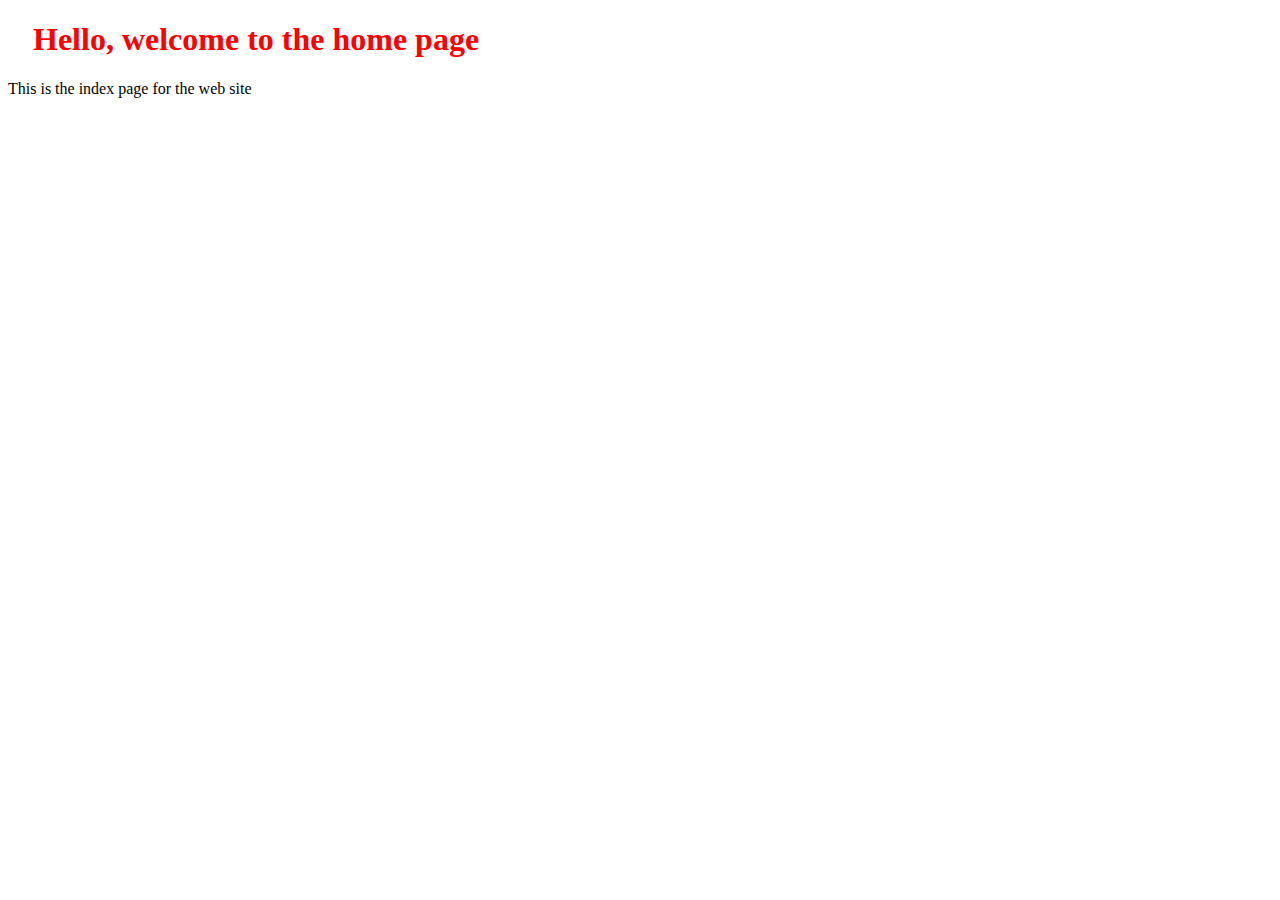
<file: chapter2/scenario1/httpserver/public/index.html>
<!-- httpserver/public/index.html -->

<!DOCTYPE html>
<html lang="en">
    <head>
        <meta charset="utf-8" />
        <link rel="stylesheet" href="styles.css">
        <title>Index!</title>
    </head>
    <body>
        <h1>Hello, welcome to the home page</h1>
        <p>This is the index page for the web site</p>
    </body>
</html>
</file>
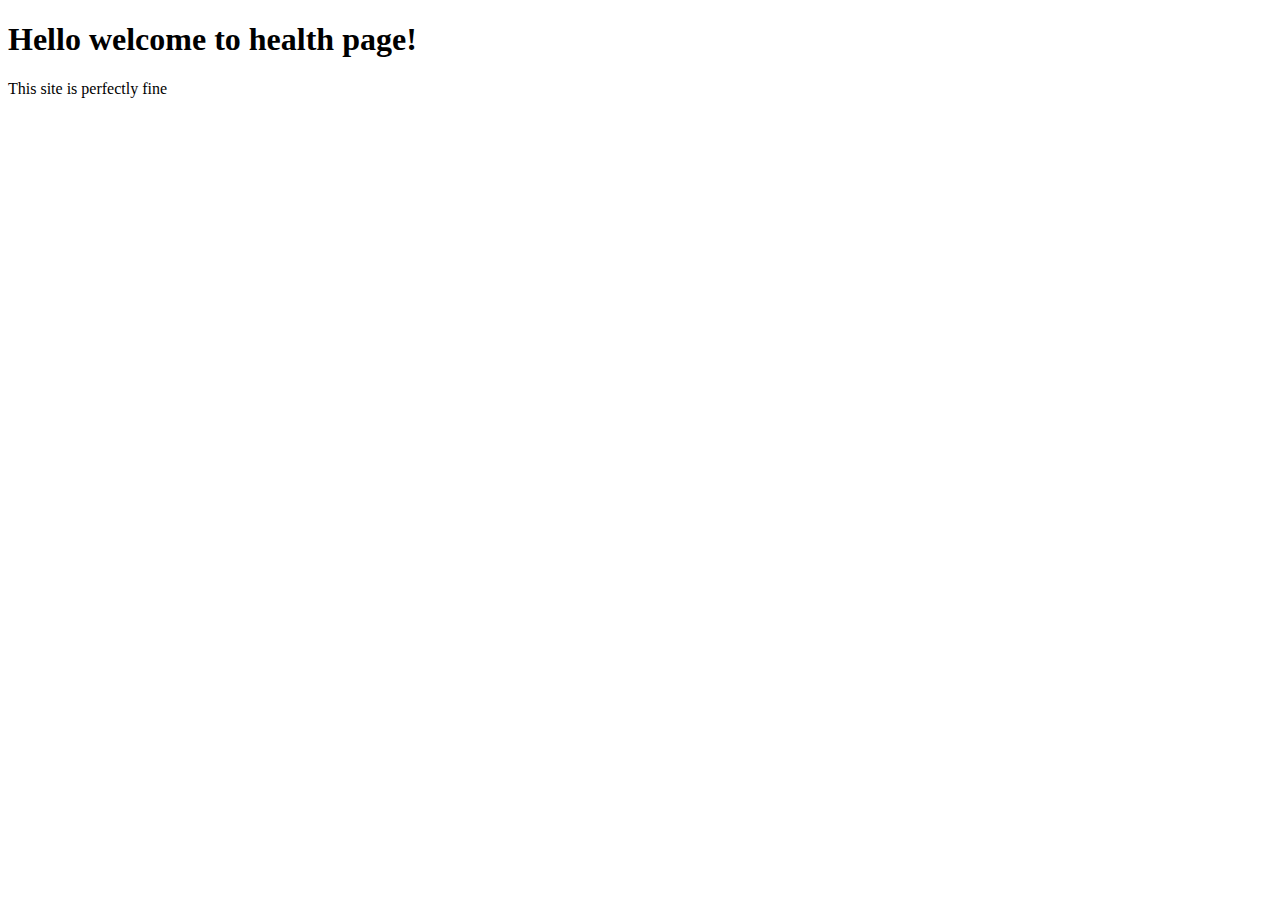
<file: chapter2/scenario1/httpserver/public/health.html>
<!-- httpserver/public/health.html -->

<!DOCTYPE html>
<html lang="en">
    <head>
        <meta charset="utf-8" />
        <title>Health!</title>
    </head>
    <body>
        <h1>Hello welcome to health page!</h1>
        <p>This site is perfectly fine</p>
    </body>
</html>
</file>
<file: chapter2/scenario1/httpserver/public/styles.css>
/* httpserver/public/styles.css */

h1 {
    color: red;
    margin-left: 25px;
}
</file>
